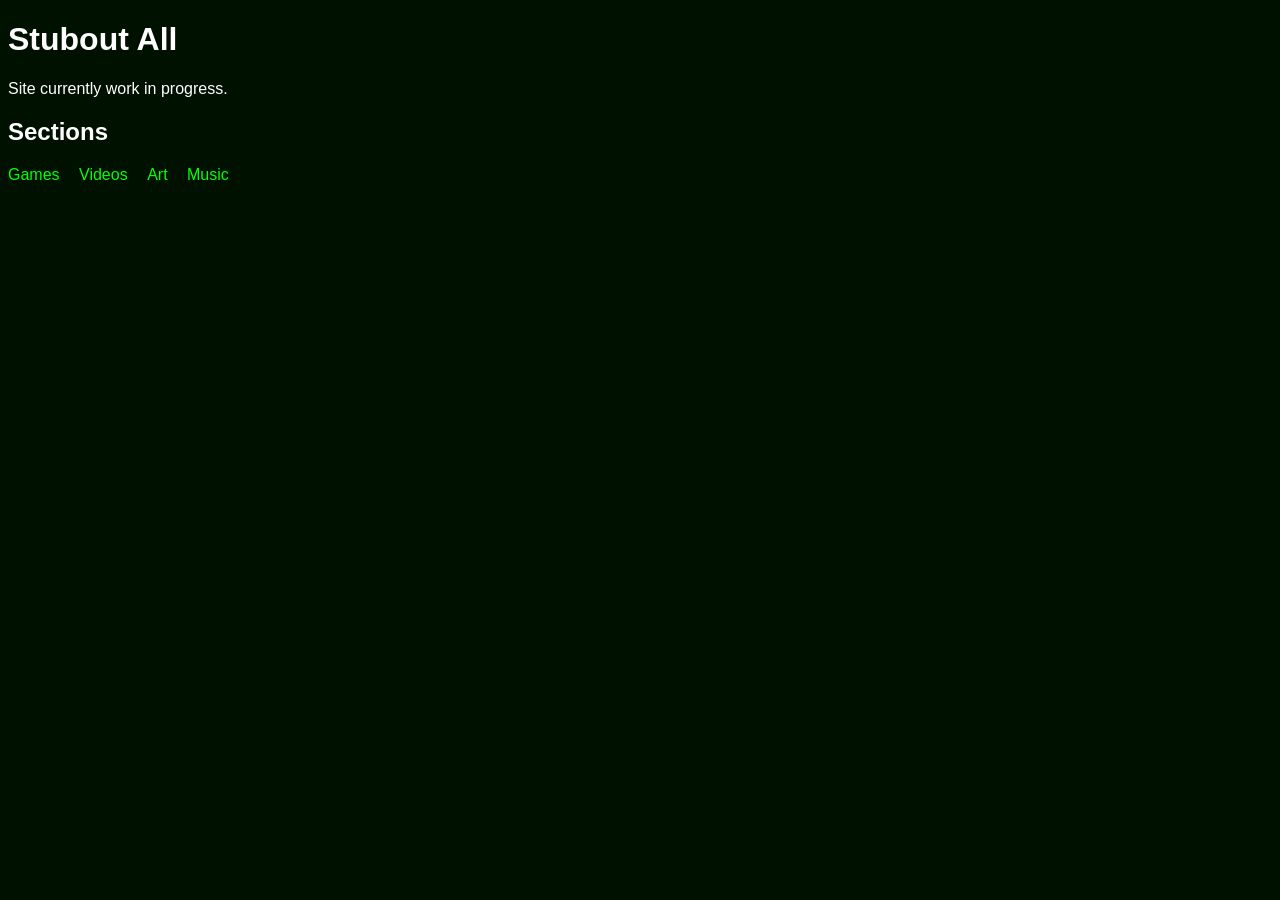
<file: index.html>
<!DOCTYPE html>
<html>
	<head>
		<title>[W.I.P] Stubout All | Create & Enjoy</title>
		<link rel="icon" href="Icon.ico">
		<link rel="stylesheet" href="style.css">
	</head>
	<body>
		<h1>Stubout All</h1>
		<p>Site currently work in progress.</p>
		<h2>Sections</h2>
			<ul>
				<li><a href="sections/games.html">Games</a></li>
				<li><a href="sections/videos.html">Videos</a></li>
				<li><a href="sections/art.html">Art</a></li>
				<li><a href="sections/music.html">Music</a></li>
			</ul>
	</body>
</html>
</file>
<file: style.css>
body {
	background-color: #010;
	color: white;
	font-family: Arial, sans-serif;
}

ul {
	list-style: none;
	padding: 0;
}

li {
	display: inline;
	margin-right: 15px;
}

a {
	color: #0f0;
	text-decoration: none;
}

a:hover {
	color: white;
}
</file>
